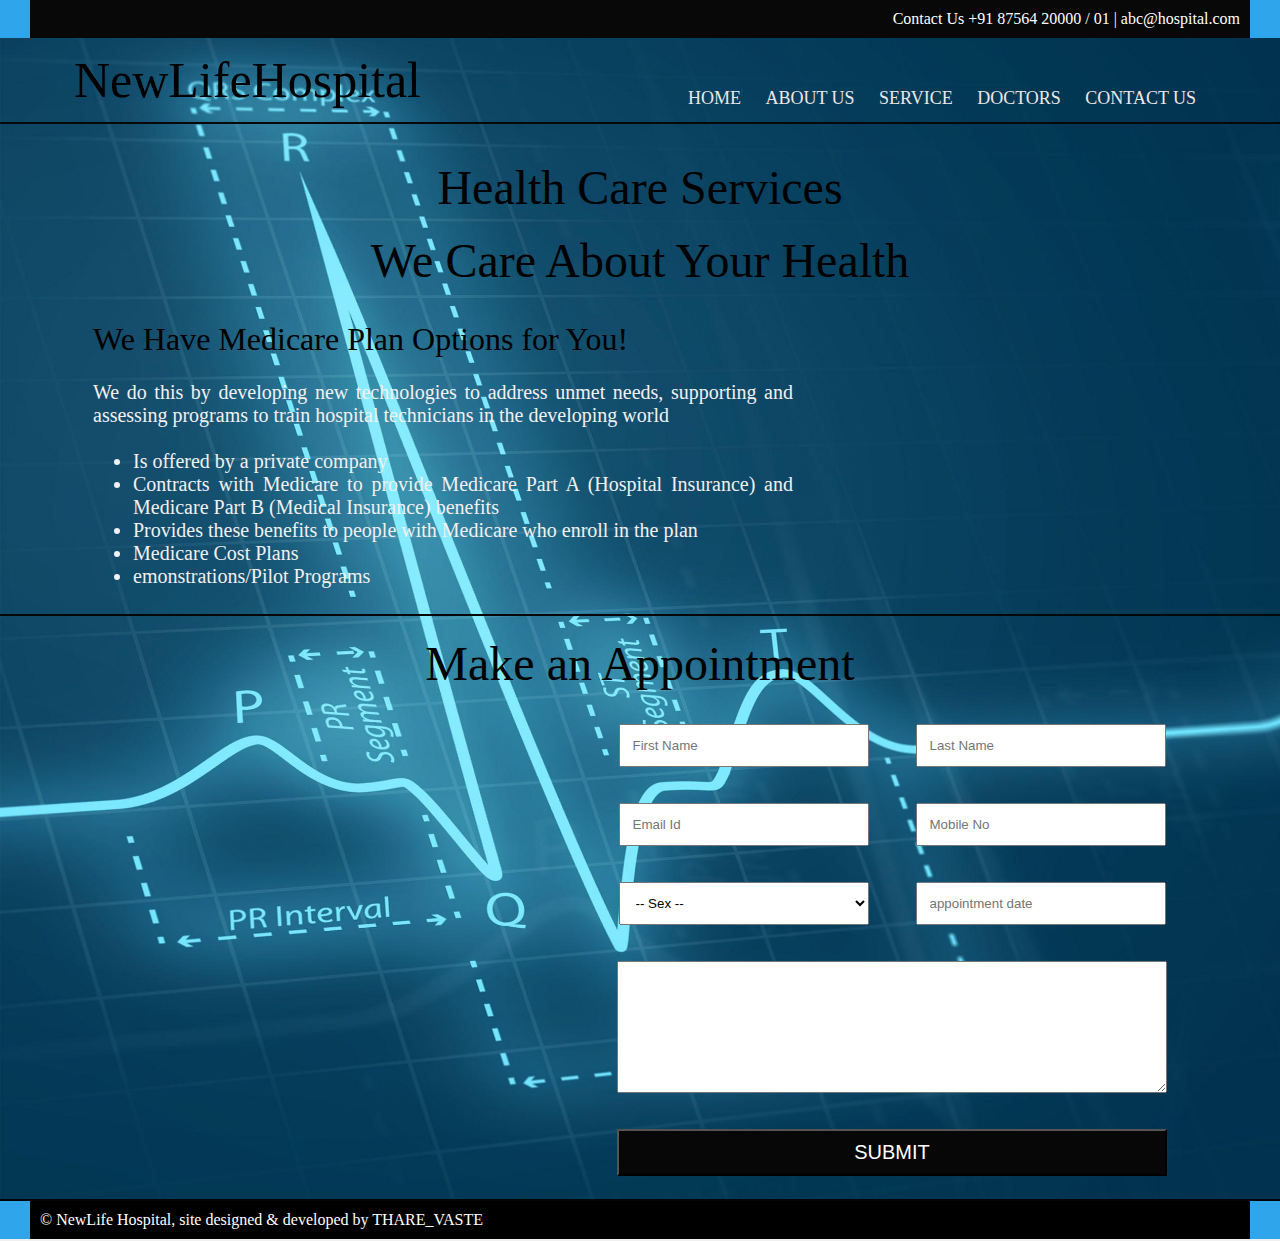
<file: index.html>
<html>
<head>
	<title> Hospital System </title>
	
	<link href="css/style.css" type="text/css" rel="stylesheet">
	
	
</head>
<body>
	
	<div class="top">
		<div>
		 Contact Us +91 87564 20000 / 01 | abc@hospital.com
		</div>
	</div>
	
	<div class="logo">
		<div>
			<table>
				<tr>
					<td width="600px" style="font-size:50px;font-family:forte;"> <font color="#000">NewLife</font><font color="#000">Hospital</font> </td>
					<td> <br> <br>
						<font color="white" size="4px"> 
							<a href="index.html">HOME</a> 
							<a href="about.html">ABOUT US</a>  
							<a href="service.html">SERVICE</a>
							<a href="doctor.html">DOCTORS</a> 
							<a href="contact.html">CONTACT US</a>
						</font>
					</td>
				</tr>
			</table>
		</div>
	</div>
	
	<div class="middle">
		
		<p>
			<br> <br>
					<font size="7px"><center>Health Care Services</center> </font> <br>
			<font size="7px"><center> We Care About Your Health</center> </font>
		</p> 
		
	</div>
	
	<div class="bottom">
		<div>
			<table border="0">
				<tr>
					<td width="700px">

					<font color="#000" size="6px"> We Have Medicare Plan Options for You! </font> <br> <br>

					We do this by developing new technologies to address unmet needs, supporting and assessing programs to train hospital technicians in the developing world <br><br>
<ul>
<li> Is offered by a private company
<li>Contracts with Medicare to provide Medicare Part A (Hospital Insurance) and Medicare Part B (Medical Insurance) benefits
<li>Provides these benefits to people with Medicare who enroll in the plan
<li>Medicare Cost Plans
<li>emonstrations/Pilot Programs
</ul>
<br>
 </td>
					
					
					<td> </td>
				</tr>
			
				
			</table>
		</div>
	</div>
	
	<div class="bottom_up">
		<div>
				<font size="7px">Make an Appointment</font>
				
				<table>
										
					<tr>
						<td width="500px"> </td>
						<td>	<input type="text" placeholder="First Name">
						<td> 	<input type="text" placeholder="Last Name">
					</tr>
					<tr height="30px">
						
					</tr>
					<tr>
						<td width="500px"> </td>
						<td>	<input type="text" placeholder="Email Id">
						<td> 	<input type="text" placeholder="Mobile No">
					</tr>
					
					<tr height="30px">
						
					</tr>
					<tr>
						<td width="500px"> </td>
						<td>	<select> <option> -- Sex -- </option> <option> Male </option> <option> Female </option> </select>
						<td> 	<input type="text" placeholder="appointment date">
					</tr>
					
						<tr height="30px">
						
					</tr>
					<tr>
						<td width="500px"> </td>
						<td colspan="2">	<textarea placeholder="Message"> </textarea>
					</tr>
					
						<tr height="30px">
						
					</tr>
					<tr>
						<td width="500px"> </td>
						<td colspan="2">	<button> SUBMIT </button>
					</tr>
				</table>
				
		</div>
	</div>
	
	
	
	
	
	<div class="nav_down">
		<div>
		 &copy; NewLife Hospital, site designed & developed by THARE_VASTE 
		</div>
	</div>
</file>
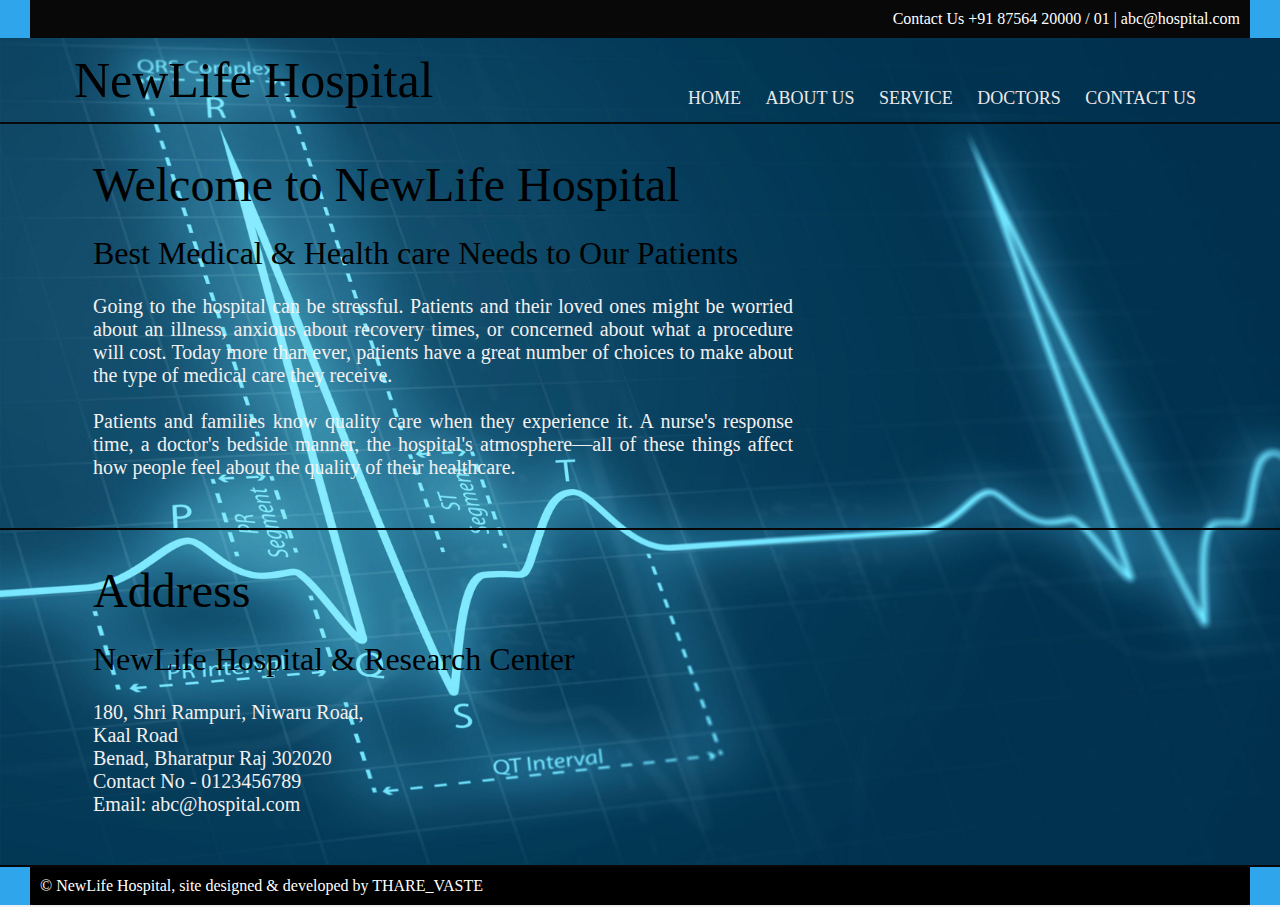
<file: about.html>
<html>
<head>
	<title>  Hospital System </title>
	
	<link href="css/style.css" type="text/css" rel="stylesheet">
	
</head>
<body>
	
	<div class="top">
		<div>
		 Contact Us +91 87564 20000 / 01 | abc@hospital.com 
		</div>
	</div>
	
	<div class="logo">
		<div>
			<table>
				<tr>
					<td width="600px" style="font-size:50px;font-family:forte;"> <font color="#000"> NewLife  </font><font color="#000"> Hospital</font> </td>
					<td> <br> <br>
						<font size="4px"> 
							<a href="index.html">HOME</a> 
							<a href="about.html">ABOUT US</a>  
							<a href="service.html">SERVICE</a>
							<a href="doctor.html">DOCTORS</a> 
							<a href="contact.html">CONTACT US</a>
						</font>
					</td>
				</tr>
			</table>
		</div>
	</div>
	
	
	
	<div class="bottom">
		<div>
			<table border="0">
				<tr>
					<td width="700px">
						<font color="black" size="7px"> Welcome to NewLife Hospital </font> <br> <br>

					<font color="#000" size="6px"> Best Medical & Health care Needs to Our Patients </font> <br> <br>

					Going to the hospital can be stressful. Patients and their loved ones might be worried about an illness, anxious about recovery times, or concerned about what a procedure will cost. Today more than ever, patients have a great number of choices to make about the type of medical care they receive.<br><br>

					Patients and families know quality care when they experience it. A nurse's response time, a doctor's bedside manner, the hospital's atmosphere—all of these things affect how people feel about the quality of their healthcare.<br><br>

<br>
 </td>
					
					
					<td style="padding-left:20px;"> </td>
				</tr>
			
				
			</table>
		</div>
	</div>
	
	<div class="bottom">
		<div>
			<table border="0">
				<tr>
					<td width="700px">
						<font color="black" size="7px">Address </font> <br> <br>

					<font color="black" size="6px"> NewLife Hospital & Research Center</font> <br> <br>

180, Shri Rampuri, Niwaru Road,<br>
Kaal Road <br> Benad, Bharatpur Raj 302020 <br> Contact No - 0123456789 <br> Email: abc@hospital.com<br><br>


<br>
 </td>
					
					
					<td style="padding-left:20px;"> </td>
				</tr>
			
				
			</table>
		</div>
	</div>
	
	
	<div class="nav_down">
		<div>
		 &copy; NewLife Hospital, site designed & developed by THARE_VASTE 
		</div>
	</div>
</file>
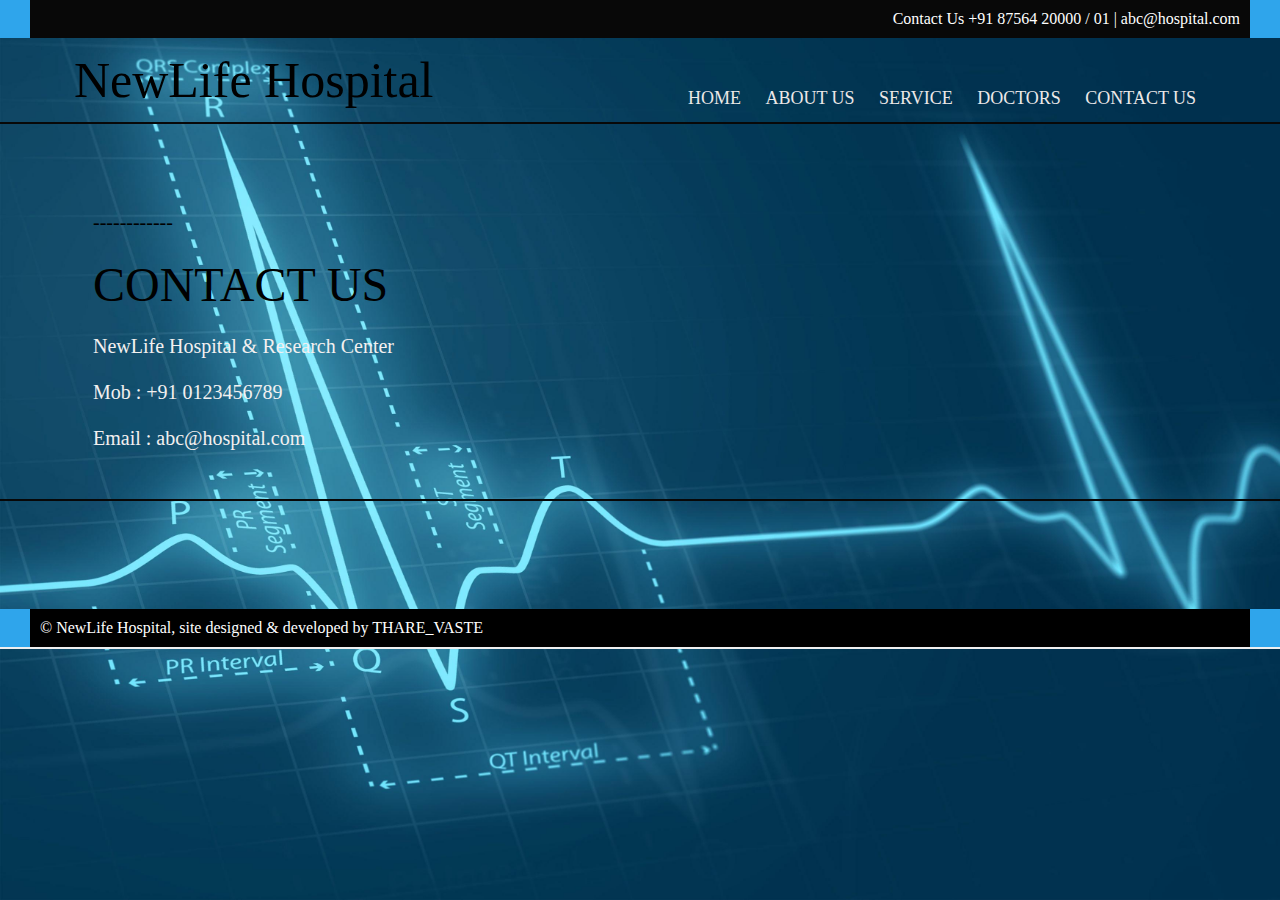
<file: contact.html>
<html>
<head>
	<title> Hospital  System</title>
	
	<link href="css/style.css" type="text/css" rel="stylesheet">
	
</head>
<body>
	
	<div class="top">
		<div>
		 Contact Us +91 87564 20000 / 01 | abc@hospital.com
		</div>
	</div>
	
	<div class="logo">
		<div>
			<table>
				<tr>
					<td width="600px" style="font-size:50px;font-family:forte;"> <font color="#000"> NewLife  </font><font color="#000"> Hospital</font> </td>
					<td> <br> <br>
						<font size="4px"> 
							<a href="index.html">HOME</a> 
							<a href="about.html">ABOUT US</a>  
							<a href="service.html">SERVICE</a>
							<a href="doctor.html">DOCTORS</a> 
							<a href="contact.html">CONTACT US</a>
						</font>
					</td>
				</tr>
			</table>
		</div>
	</div>
	
	<br>
	<br>
	<br>
	
	
	
	<div class="bottom">
		<div>
			<table border="0">
				<tr>
					<td width="700px">
						<font color="#000">------------ </font> <br> <br>

					<font color="#000" size="7px"> CONTACT US </font> <br> <br>

					NewLife Hospital & Research Center
					
					<br>
					<br>
					
					Mob : +91 0123456789
					
					<br>
					<br>
					
					Email : abc@hospital.com

<br>
<br>
<br>
 </td>
					
					
					<td style="padding-left:20px;"> </td>
				</tr>
			
				
			</table>
		</div>
	</div>
	
	<br>
	<br>
	<br>
	<br>
	<br>
	<br>
	
	<div class="nav_down">
		<div>
		 &copy; NewLife Hospital, site designed & developed by THARE_VASTE
		</div>
	</div>
</file>
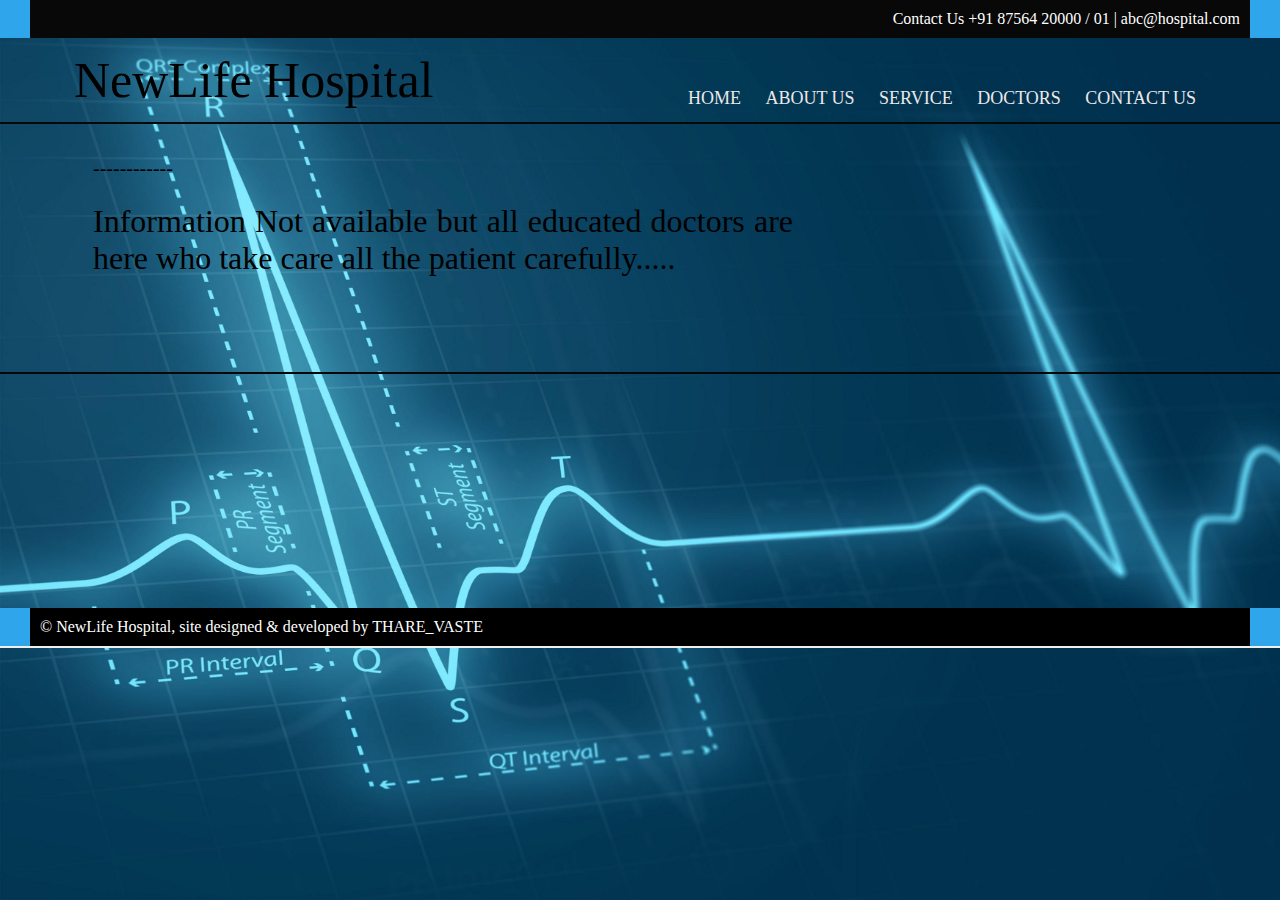
<file: doctor.html>
<html>
<head>
	<title> NewLife Hospital </title>
	
	<link href="css/style.css" type="text/css" rel="stylesheet">
	
</head>
<body>
	
	<div class="top">
		<div>
		 Contact Us +91 87564 20000 / 01 | abc@hospital.com 
		</div>
	</div>
	
	<div class="logo">
		<div>
			<table>
				<tr>
					<td width="600px" style="font-size:50px;font-family:forte;"> <font color="#000"> NewLife  </font><font color="#000"> Hospital</font> </td>
					<td> <br> <br>
						<font size="4px"> 
							<a href="index.html">HOME</a> 
							<a href="about.html">ABOUT US</a>  
							<a href="service.html">SERVICE</a>
							<a href="doctor.html">DOCTORS</a> 
							<a href="contact.html">CONTACT US</a>
						</font>
					</td>
				</tr>
			</table>
		</div>
	</div>
	
	
	
	
	
	<div class="bottom">
		<div>
			<table border="0">
				<tr>
					<td width="700px">
						<font color="#000">------------ </font> <br> <br>

					<font color="#000" size="6px"> Information Not available but all educated doctors are here who take care all the patient carefully.....</font> <br> <br>

					

<br>
<br>
<br>
 </td>
					
					
					<td style="padding-left:20px;"> </td>
				</tr>
			
				
			</table>
		</div>
	</div>
	<br>
	<br>
	<br>
	<br>
	<br>
	<br>
	<br>
	<br>
	<br>
	<br>
	<br>
	<br><br>
	
	<div class="nav_down">
		<div>
		 &copy; NewLife Hospital, site designed & developed by THARE_VASTE
		</div>
	</div>
</file>
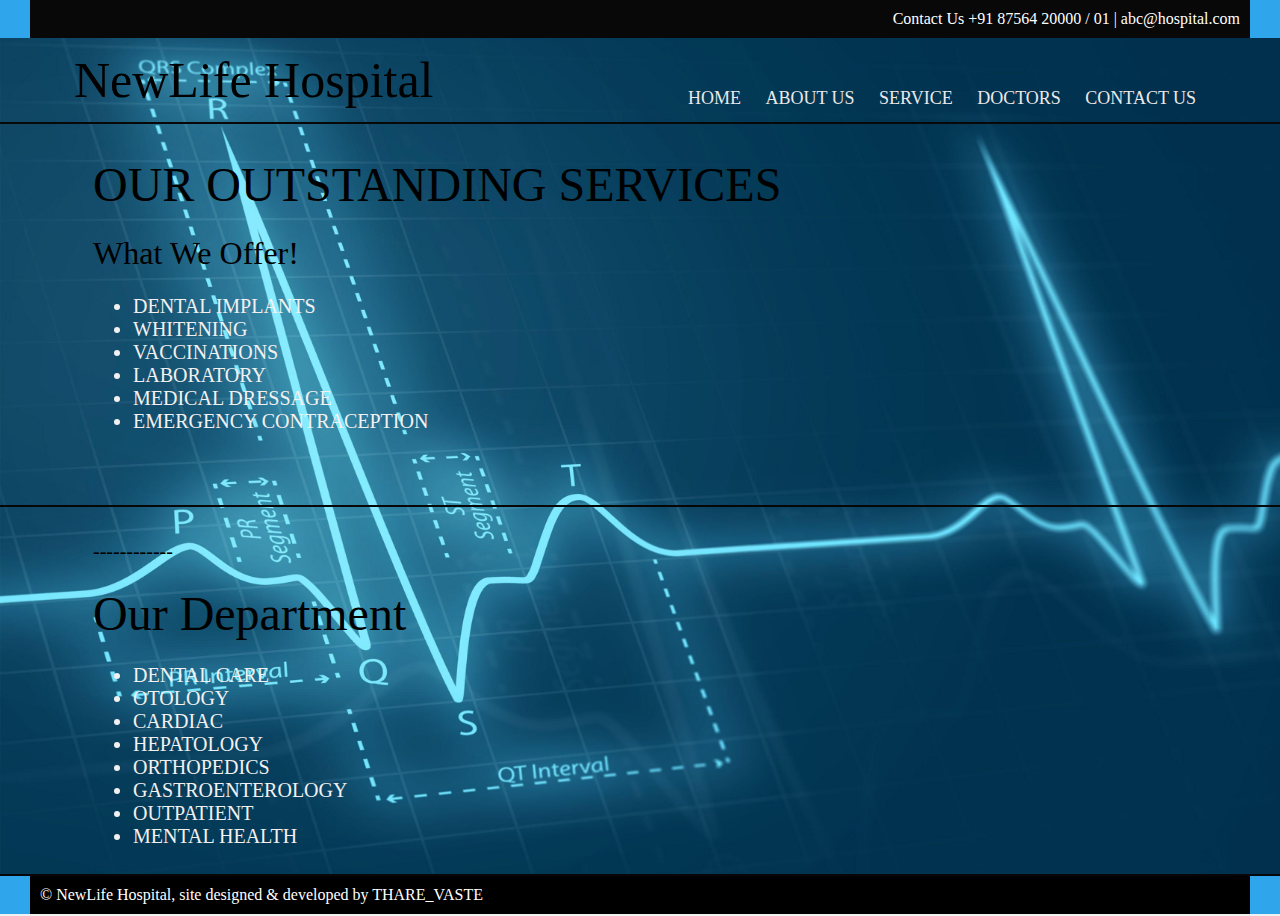
<file: service.html>
<html>
<head>
	<title> Hospital System </title>
	
	<link href="css/style.css" type="text/css" rel="stylesheet">
	
</head>
<body>
	
	<div class="top">
		<div>
		 Contact Us +91 87564 20000 / 01 | abc@hospital.com 
		</div>
	</div>
	
	<div class="logo">
		<div>
			<table>
				<tr>
					<td width="600px" style="font-size:50px;font-family:forte;"> <font color="#000"> NewLife </font><font color="#000"> Hospital</font> </td>
					<td> <br> <br>
						<font size="4px"> 
							<a href="index.html">HOME</a> 
							<a href="about.html">ABOUT US</a>  
							<a href="service.html">SERVICE</a>
							<a href="doctor.html">DOCTORS</a> 
							<a href="contact.html">CONTACT US</a>
						</font>
					</td>
				</tr>
			</table>
		</div>
	</div>
	
	
	
	<div class="bottom">
		<div>
			<table border="0">
				<tr>
					<td width="700px">
						<font color="black" size="7px">OUR OUTSTANDING SERVICES</font> <br> <br>

					<font color="black" size="6px"> What We Offer! </font> <br> <br>

					
					<ul>
					<li> DENTAL IMPLANTS
					<li> WHITENING
					<li> VACCINATIONS
					<li> LABORATORY
					<li> MEDICAL DRESSAGE
					<li> EMERGENCY CONTRACEPTION
					</ul>
 <br><br>

<br>
 </td>
					
					
					<td style="padding-left:20px;"></td>
				</tr>
			
				
			</table>
		</div>
	</div>
	
	<div class="bottom">
		<div>
			<table border="0">
				<tr>
					<td width="700px">
						<font color="#000">------------ </font> <br> <br>

					<font color="#000" size="7px"> Our Department </font> <br> <br>

					<ul>
					<li> DENTAL CARE
					<li> OTOLOGY
					<li> CARDIAC
					<li> HEPATOLOGY
					<li> ORTHOPEDICS
					<li> GASTROENTEROLOGY
					<li> OUTPATIENT
					<li> MENTAL HEALTH
					</ul>


<br>
 </td>
					
					
					<td style="padding-left:20px;"> </td>
				</tr>
			
				
			</table>
		</div>
	</div>
	
	
	<div class="nav_down">
		<div>
		 &copy; NewLife Hospital, site designed & developed by THARE_VASTE
		</div>
	</div>
</file>
<file: css/style.css>
body{
    background: url("../images/01.jpg");
    background-repeat: no-repeat;
    background-size: cover;
}

*{
	margin:auto;
	padding:auto;
}

.top{
	width:100%;
	background-color:#2FA5EB !important;
}
.top div{
	width:1200px;
	color:#fff;
	background-color:#080808 !important;
	font-family:calibri;
	padding:10px;
	text-align:right;
}

.logo{
	width:100%;
	background-color:;
	border-bottom:2px solid #080808;
}
.logo div{
	width:1200px;
	background-color:;
	font-family:calibri;
	padding:10px;
    text-align:left;
    font-style: bold;
}
.logo div table a{
	padding:10px;
	text-decoration:none;
	color:rgb(236, 232, 232);
}
.logo div table a:hover{
	color:#428bca;
	border-bottom:2px solid rgb(8, 8, 8);
}

.middle{
	width:100%;
	
}
.middle div{
	width:1200px;
	height:400px;
    font-family:calibri;
    
}
.middle div p{
	width:1000px;
	font-weight:bold;
	height:300px;
	color:rgb(241, 241, 247);
	opacity:0.2;
	font-size:70px;
	background-color:rgb(18, 18, 19);
}

.bottom{
	width:100%;
	background-color:;
	border-bottom:2px solid #070707;
}
.bottom div{
	width:1200px;
	color:rgb(15, 15, 15);
	background-color:;
	font-family:calibri;
	text-align:right;
}
.bottom div table{
	padding-top:30px;
	width:1100px;
	text-align:justify;
	color:rgb(243, 240, 240);
	font-size:20px;
}

.bottom_up{
	width:100%;
	background-color:;
	border-bottom:2px solid #050505;
}
.bottom_up div{
	padding-top:20px;
	width:1200px;
	text-align:center;
	background-color:;
	font-family:forte;
	font-size:30px;
	padding-bottom:20px;
}
.bottom_up div table{
	padding-top:30px;
	font-size:30px;
	width:1100px;
	text-align:center;
	background-color:;
	font-family:calibri;
	
}

input[type="text"]{
	padding:12px;
	width:250px;
}
select{
	padding:12px;
	width:250px;
}
textarea{
	padding:50px;
	width:550px;
}
button{
	width:550px;
	padding:10px;
	color:#fff;
	font-size:20px;
	background-color:#070707 !important;
}


.nav_down{
	width:100%;
	background-color:#2FA5EB !important;
	border-bottom:2px solid #f0f0f0;
}
.nav_down div{
	width:1200px;
	color:#fff;
	background-color:#000;
	font-family:calibri;
	padding:10px;
	text-align:left;
}
</file>
